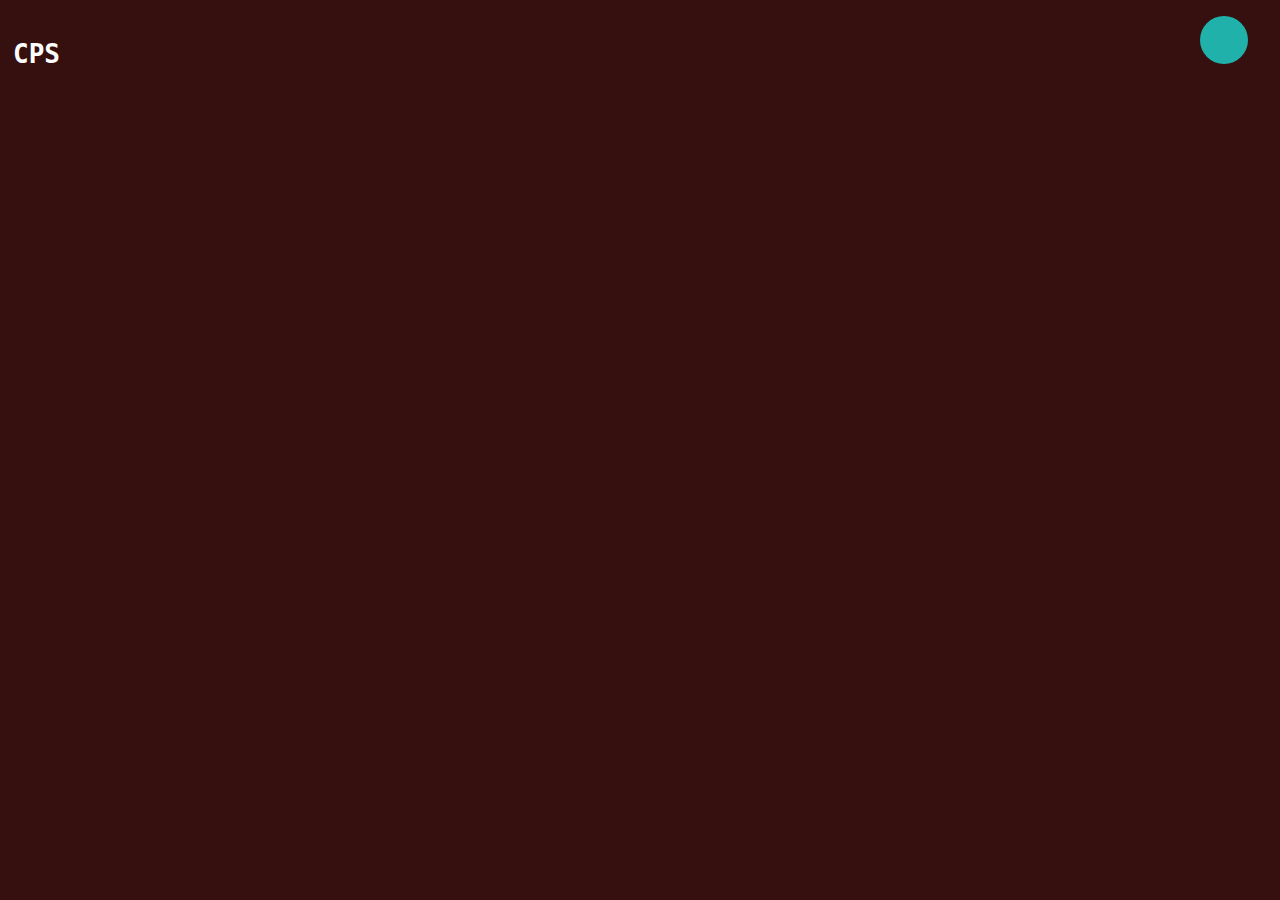
<file: index1.html>
<!DOCTYPE html>
<html lang="en">
<head>
    <meta charset="UTF-8">
    <meta http-equiv="X-UA Compatible" content="IE=edge">
    <meta name="viewport" content="width=device-width, initial-scale=1.0">
    <title>Carlo Sorro</title>
    <link rel="stylesheet" href="style1.css">
    <link rel="stylesheet" href="https://cdnjs.cloudflare.com/ajax/libs/font-awesome/4.7.0/css/font-awesome.min.css">
</head>
<body>
    <header>
        <div class="logo"><p>CPS</p></div>
        <div id="menu" class="fas fa-bars"></div>
        <div id="navbar">
            <a href="index.html">Home</a>
            <a href="index1.html">About</a>
            <a href="about.asp">Contact</a>
        </div>
        <script>
            const menu = document.getElementById('menu');
            const navbar = document.getElementById('navbar');
            menu.addEventListener('click', () => {
                menu.classList.toggle('fa-times');
                navbar.classList.toggle('navbar-toggle');
            })
        </script>
    </header>
</body>
</html>
</file>
<file: style1.css>
body {
    background-color: rgb(54, 15, 15);
  }
  .logo {
    font-family: "Chivo Mono", monospace;
    display: flex;
  }
  .logo {
    font-size: 26px;
    font-weight: 700;
    text-decoration: none;
    text-transform: uppercase;
    color: white;
    padding: 5px;
    transition: 0.5s ease;
  }
  .logo:hover {
    color:lightseagreen;
  }
  .logo:hover:not(:hover) {
    color: white;
    opacity: 0.3;
    filter: blur(1px);
  }
  header {
      font-size: small;
      font-style: inherit;
  }
  #menu {
    position: fixed;
    top: 1rem;
    right: 2rem;
    background-color: lightseagreen;
    color: white;
    width: 3rem;
    height: 3rem;
    border-radius: 3rem;
    line-height: 3rem;
    text-align: center;
    cursor: pointer;
    z-index: 27;
    transition: all 0.5s cubic-bezier(0.075, 0.82, 0.165, 1.1);
  }
  #menu.fa-times {
    transform: rotate(-180deg);
  }
  #navbar {
    position: fixed;
    top: 1.2rem;
    right: 2.2rem;
    border: 0.1rem solid lightseagreen;
    padding: 1rem 1.5rem 1rem 1rem;
    border-radius: 1rem;
    z-index: 4;
    transform: scale(0);
    opacity: 0; 
    transform-origin: top right;
    transition: : all 0.5s cubic-bezier(0.075, 0.82, 0.165, 1.1);
  }
  #navbar.navbar-toggle {
    transform: scale(1);
    opacity: 1;
  
  }
  #navbar a {
    display: block;
    padding: 0.5rem 7rem 0.5rem 1rem;
    text-decoration: none;
    color: white;
    font-weight: bold;
    font-size: 1.25rem;
    border-radius: 0.5rem;
  }
  #navbar a:hover {
    color: white;
    background-color: lightseagreen;
    transition: all 1s ease;
  }
  .card {
    overflow: visible;
    position: relative;
    width: 190px;
    height: 254px;
    background: #fff;
    box-shadow: 0 2px 10px rgba(0, 0, 0, .2);
  }
  
  .card:before,
  .card:after {
    content: "";
    position: absolute;
    top: 0;
    left: 0;
    width: 100%;
    height: 100%;
    border-radius: 4px;
    background: #fff;
    transition: 0.5s;
    z-index: -99;
  }
  
  .details {
    position: absolute;
    left: -10px;
    right: 0;
    bottom: 5px;
    height: 60px;
    text-align: center;
    text-transform: uppercase;
  }
  
  /*Image*/
  .imgbox {
    position: absolute;
    top: 10px;
    left: 10px;
    bottom: 10px;
    right: 10px;
    background: #222;
    transition: 0.5s;
    z-index: 1;
  }
  
  .img {
    background: #4158D0;
    background-image: linear-gradient(45deg, #4158D0, #C850C0);
    position: absolute;
    top: 0;
    left: 0;
    width: 100%;
    height: 100%;
  }
  
  /*Text*/
  .title {
    font-weight: 600;
    font-size: 20px;
    color: #777;
  }
  .title {
    font-family: "Chivo Mono", monospace;
    display: flex;
  }
  .caption {
    font-weight: 500;
    font-size: 16px;
    color: black;
    display: block;
    margin-top: 5px;
  }
  
  /*Hover*/
  .card:hover .imgbox {
    bottom: 80px;
  }
  
  .card:hover:before {
    transform: rotate(20deg);
  }
  
  .card:hover:after {
    transform: rotate(10deg);
    box-shadow: 0 2px 20px rgba(0, 0, 0, .2);
  }
</file>
